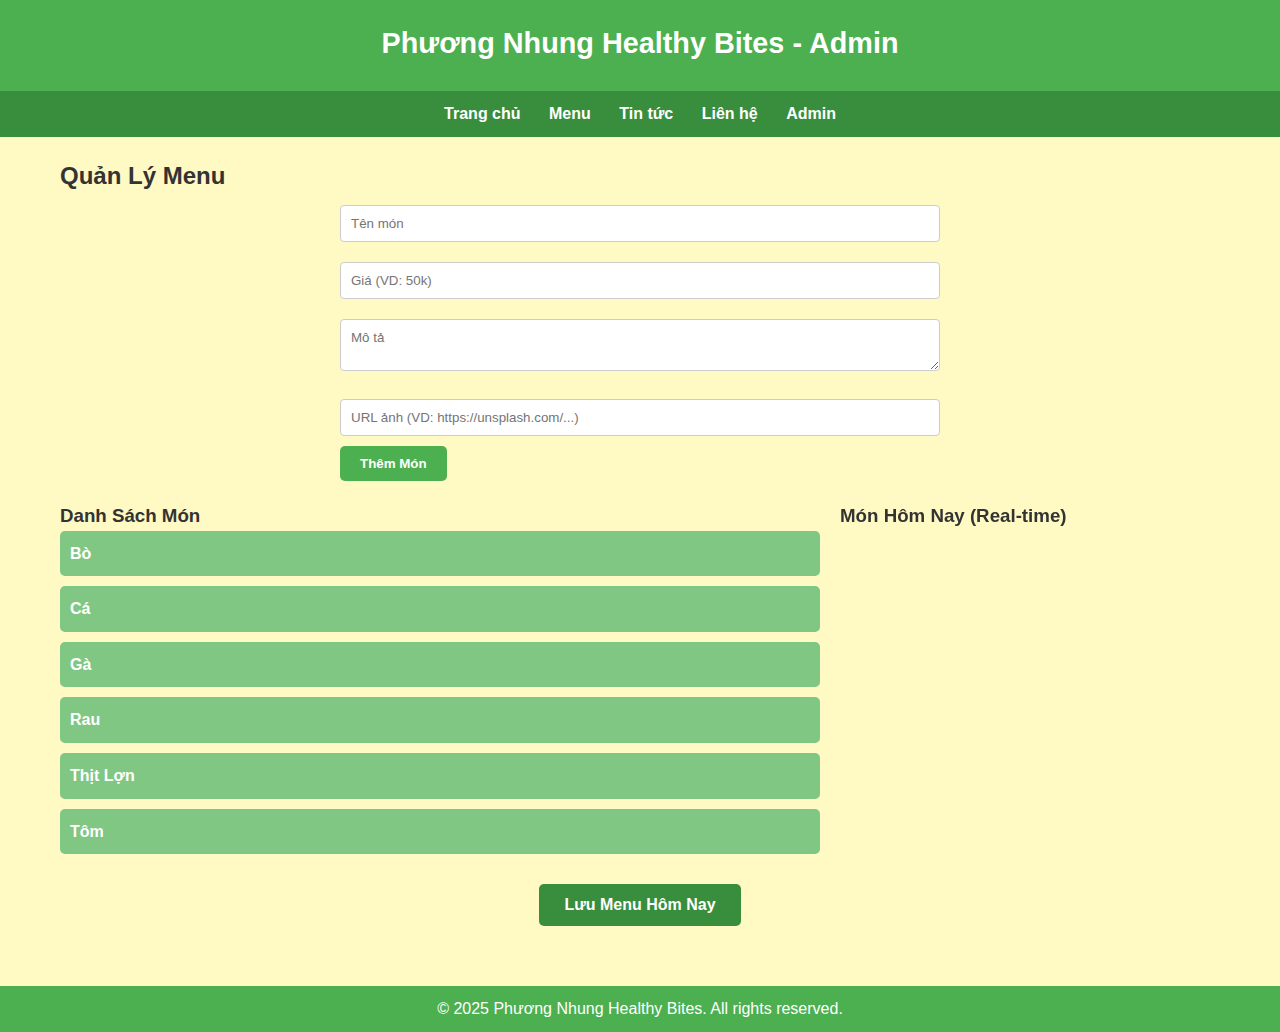
<file: admin.html>
<!-- File 3: admin.html (Trang Quản Lý Menu - Thêm/Xóa/Checkbox real-time) -->
<!DOCTYPE html>
<html lang="vi">
<head>
    <meta charset="UTF-8">
    <meta name="viewport" content="width=device-width, initial-scale=1.0">
    <title>Phương Nhung Healthy Bites - Quản Lý Menu</title>
    <link rel="stylesheet" href="styles.css">
</head>
<body>
    <header>
        <h1>Phương Nhung Healthy Bites - Admin</h1>
    </header>
    <nav>
        <a href="index.html">Trang chủ</a>
        <a href="menu.html">Menu</a>
        <a href="blog.html">Tin tức</a>
        <a href="contact.html">Liên hệ</a>
        <a href="admin.html">Admin</a>
    </nav>
    <section class="section admin-section">
        <h2>Quản Lý Menu</h2>
        <form id="add-dish-form">
            <input type="text" id="dish-name" placeholder="Tên món" required>
            <input type="text" id="dish-price" placeholder="Giá (VD: 50k)" required>
            <textarea id="dish-desc" placeholder="Mô tả"></textarea>
            <input type="text" id="dish-img" placeholder="URL ảnh (VD: https://unsplash.com/...)" required>
            <button type="submit">Thêm Món</button>
        </form>
        <div class="admin-layout">
            <div class="left">
                <h3>Danh Sách Món</h3>
                <ul id="dish-list"></ul>
            </div>
            <div class="right">
                <h3>Món Hôm Nay (Real-time)</h3>
                <ul id="today-dishes"></ul>
            </div>
        </div>
        <button id="save-menu">Lưu Menu Hôm Nay</button>
    </section>
    <footer>
        <p>&copy; 2025 Phương Nhung Healthy Bites. All rights reserved.</p>
    </footer>
    <script src="script.js"></script>
    <script>
        loadAdmin(); // Load và xử lý admin
    </script>
</body>

</html>
</file>
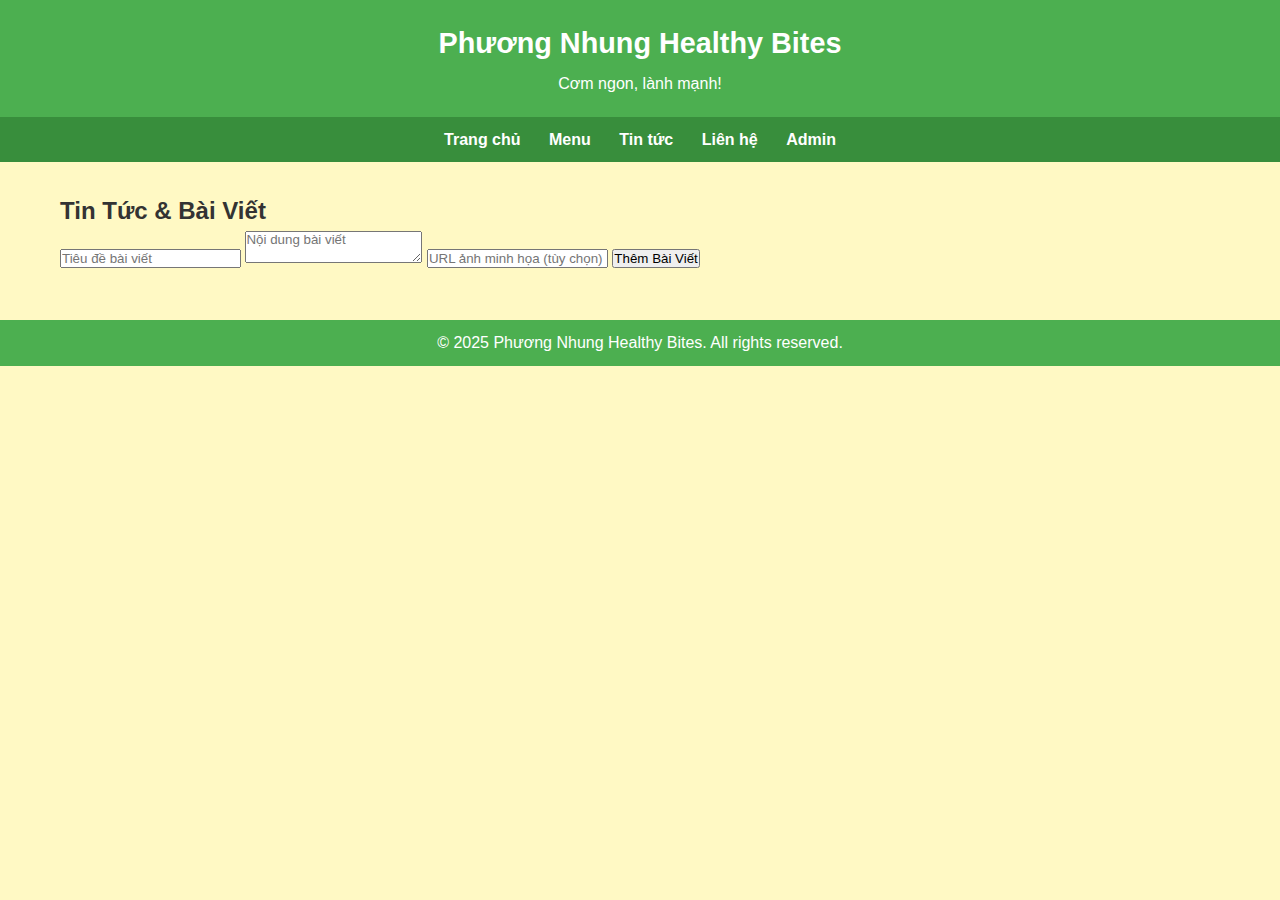
<file: blog.html>
<!DOCTYPE html>
<html lang="vi">
<head>
    <meta charset="UTF-8">
    <meta name="viewport" content="width=device-width, initial-scale=1.0">
    <title>Phương Nhung Healthy Bites - Tin Tức</title>
    <link rel="stylesheet" href="styles.css">
</head>
<body>
    <header>
        <h1>Phương Nhung Healthy Bites</h1>
        <p>Cơm ngon, lành mạnh!</p>
    </header>
    <nav>
        <a href="index.html">Trang chủ</a>
        <a href="menu.html">Menu</a>
        <a href="blog.html">Tin tức</a>
        <a href="contact.html">Liên hệ</a>
        <a href="admin.html">Admin</a>
    </nav>
    <section id="blog" class="section">
        <h2>Tin Tức & Bài Viết</h2>
        <form id="add-post-form">
            <input type="text" id="post-title" placeholder="Tiêu đề bài viết" required>
            <textarea id="post-content" placeholder="Nội dung bài viết" required></textarea>
            <input type="text" id="post-img" placeholder="URL ảnh minh họa (tùy chọn)">
            <button type="submit">Thêm Bài Viết</button>
        </form>
        <div id="blog-posts" aria-live="polite"></div>
    </section>
    <footer>
        <p>&copy; 2025 Phương Nhung Healthy Bites. All rights reserved.</p>
    </footer>
    <script src="script.js"></script>
    <script>
        if (typeof loadBlog === 'function') loadBlog();
    </script>
</body>
</html>
</file>
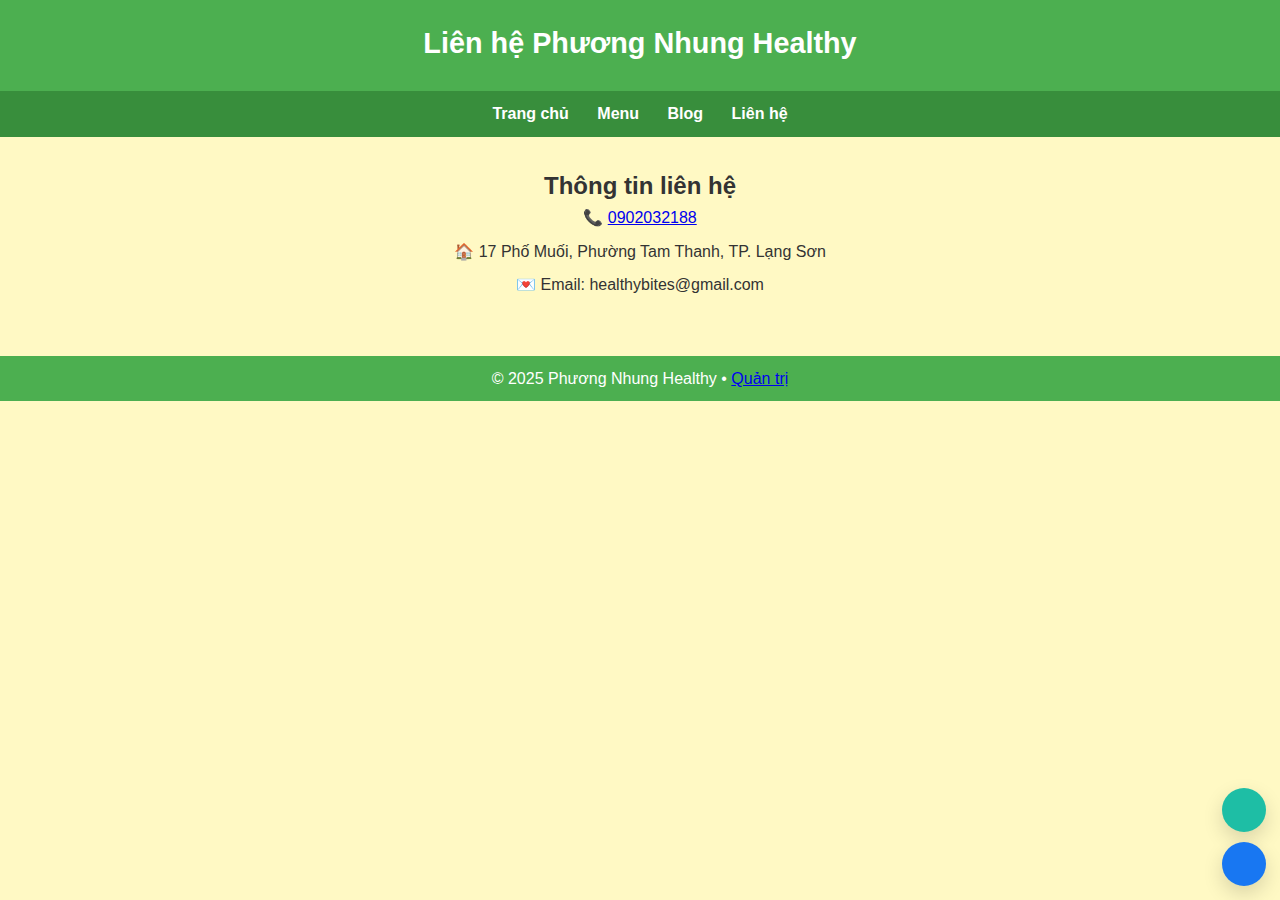
<file: contact.html>
<!DOCTYPE html>
<html lang="vi">
<head>
  <meta property="og:title" content="Liên hệ - Phương Nhung Healthy">
  <meta property="og:type" content="website">
  <meta property="og:site_name" content="Phương Nhung Healthy Bites">
  <meta name="description" content="Phương Nhung Healthy Bites - Eat Clean • Healthy • Balance. Menu cập nhật theo ngày, xem nhanh và đặt món qua Zalo/Messenger.">
  <meta charset="UTF-8">
  <meta name="viewport" content="width=device-width, initial-scale=1.0">
  <title>Liên hệ - Phương Nhung Healthy</title>
  <link rel="stylesheet" href="styles.css">
</head>
<body>
  <header><h1>Liên hệ Phương Nhung Healthy</h1></header>
  
  <nav class="main-nav">
    <a href="index.html">Trang chủ</a>
    <a href="menu.html">Menu</a>
    <a href="blog.html">Blog</a>
    <a href="contact.html">Liên hệ</a>
  </nav>

  <section class="section contact">
    <h2>Thông tin liên hệ</h2>
    <p>📞 <a href="tel:0902032188">0902032188</a></p>
    <p>🏠 17 Phố Muối, Phường Tam Thanh, TP. Lạng Sơn</p>
    <p>💌 Email: healthybites@gmail.com</p>
  </section>

  <footer>
    <p>© 2025 Phương Nhung Healthy • <a href="admin.html">Quản trị</a></p>
  </footer>

  <div class="chat-fab">
    <a class="chat-btn chat-zalo" href="https://zalo.me/0902032188" target="_blank" rel="noopener" aria-label="Zalo"></a>
    <a class="chat-btn chat-mes" href="https://m.me/nhung.ba.18" target="_blank" rel="noopener" aria-label="Messenger"></a>
  </div>
</body>
</html>
</file>
<file: styles.css>
/* 🌿 Phuong Nhung Healthy v3.1 – styles.css */

/* Reset + base */
* {
  margin: 0;
  padding: 0;
  box-sizing: border-box;
  font-family: Arial, sans-serif;
}
body {
  background: #FFF9C4;
  color: #333;
  line-height: 1.6;
}
header {
  background: #4CAF50;
  color: white;
  text-align: center;
  padding: 20px 10px;
}
header h1 {
  font-size: 1.8rem;
  margin-bottom: 5px;
}
nav {
  background: #388E3C;
  padding: 10px;
  text-align: center;
}
nav a {
  color: white;
  text-decoration: none;
  margin: 0 12px;
  font-weight: bold;
  transition: 0.3s;
}
nav a:hover {
  text-decoration: underline;
  color: #FFD54F;
}

/* Section */
.section {
  padding: 30px 20px;
  max-width: 1200px;
  margin: auto;
}
.banner {
  text-align: center;
}
.banner img {
  width: 100%;
  max-width: 600px;
  border-radius: 10px;
  margin-top: 10px;
}

/* Menu grid */
.menu {
  display: grid;
  grid-template-columns: repeat(auto-fit, minmax(200px, 1fr));
  gap: 20px;
  margin-top: 20px;
}
.menu-item {
  background: white;
  border-radius: 10px;
  padding: 15px;
  text-align: center;
  box-shadow: 0 2px 5px rgba(0,0,0,0.1);
}
.menu-item img {
  width: 100%;
  height: 150px;
  object-fit: cover;
  border-radius: 10px;
}
.menu-item h4 {
  margin-top: 10px;
  font-size: 1.1rem;
}

/* Menu realtime clock + QR */
#menu-header {
  text-align: center;
  margin: 10px auto;
}
#menu-datetime {
  font-weight: bold;
  color: #388E3C;
  margin-top: 4px;
}
#qr-section {
  text-align: center;
  margin-top: 20px;
}
#qr-code {
  width: 160px;
  height: 160px;
  margin-top: 8px;
  border-radius: 10px;
  background: white;
  padding: 5px;
}

/* Admin */
.admin-section {
  padding: 20px;
}
.admin-section form {
  max-width: 600px;
  margin: 0 auto 20px;
}
.admin-section input,
.admin-section textarea,
.admin-section select {
  width: 100%;
  padding: 10px;
  margin: 10px 0;
  border: 1px solid #ccc;
  border-radius: 4px;
}
.admin-section button {
  background: #4CAF50;
  color: white;
  padding: 10px 20px;
  border: none;
  cursor: pointer;
  border-radius: 5px;
  font-weight: bold;
}
.admin-section button:hover {
  background: #45A049;
}

/* Accordion */
.accordion {
  margin-bottom: 10px;
  border-radius: 5px;
  overflow: hidden;
  background: #f8f8f8;
}
.accordion h4 {
  background: #81C784;
  color: white;
  padding: 10px;
  cursor: pointer;
  display: flex;
  justify-content: space-between;
  align-items: center;
}
.accordion-content {
  display: none;
  padding: 10px;
  background: white;
}
.accordion-content.active {
  display: block;
}

/* List items */
ul { list-style: none; padding: 0; }
li {
  margin: 10px 0;
  background: white;
  padding: 10px;
  border-radius: 5px;
  display: flex;
  align-items: center;
  flex-wrap: wrap;
  gap: 6px;
}
li img {
  border-radius: 5px;
}
li button {
  margin-left: auto;
  padding: 6px 10px;
  border: none;
  cursor: pointer;
  border-radius: 4px;
}
.btn-green {
  background: #66BB6A;
  color: white;
}
.btn-green:hover {
  background: #4CAF50;
}
.btn-danger {
  background: #E53935;
  color: white;
}
.btn-danger:hover {
  background: #C62828;
}

#save-menu {
  display: block;
  margin: 20px auto;
  padding: 12px 25px;
  background: #388E3C;
  color: white;
  border: none;
  cursor: pointer;
  border-radius: 5px;
  font-size: 1rem;
}
#reset-selection {
  display: block;
  margin: 10px auto;
  padding: 10px 25px;
  background: #D32F2F;
  color: white;
  border: none;
  border-radius: 5px;
}

/* Blog posts */
.blog-post {
  background: white;
  padding: 15px;
  margin: 20px 0;
  border-radius: 10px;
  box-shadow: 0 2px 4px rgba(0,0,0,0.1);
}
.blog-post img {
  width: 100%;
  max-height: 200px;
  object-fit: cover;
  border-radius: 10px;
}

/* Contact */
.contact {
  text-align: center;
}
.contact p {
  margin-bottom: 8px;
}

/* Footer */
footer {
  background: #4CAF50;
  color: white;
  text-align: center;
  padding: 10px;
  margin-top: 20px;
}

/* Floating chat buttons */
.chat-fab{ position:fixed; right:14px; bottom:14px; display:flex; flex-direction:column; gap:10px; z-index:9999; }
.chat-btn{ width:44px; height:44px; border-radius:50%; display:inline-block; background:#1877F2; box-shadow:0 8px 20px rgba(0,0,0,.15); }
.chat-zalo{ background:#1EBEA5; background-image:url('data:image/svg+xml;utf8,<svg ..."></svg>'); background-repeat:no-repeat; background-position:center; }
.chat-mes{ background:#1877F2; background-image:url('data:image/svg+xml;utf8,<svg ..."></svg>'); background-repeat:no-repeat; background-position:center; }

/* Hover preview for menu */
.hover-preview{ position:fixed; pointer-events:none; opacity:0; transform:translateY(6px); transition:opacity .15s ease, transform .15s ease; background:#fff; border-radius:12px; box-shadow:0 10px 24px rgba(0,0,0,.2); padding:6px; z-index:999; }
.hover-preview img{ display:block; width:260px; height:195px; object-fit:cover; border-radius:10px; }
.menu-name{ cursor:pointer; position:relative; color:#2e2e2e; }
.menu-name:hover{ color:#388E3C; }

/* Mobile styles */
@media (max-width: 768px){
  .hover-preview{ display:none; }
  .dish-entry{ flex-direction:column; align-items:flex-start; }
  .dish-photo{ width:100%; max-height:220px; border-radius:12px; box-shadow:0 10px 20px rgba(0,0,0,.08); margin-top:6px; display:none; }
  .dish-entry.open .dish-photo{ display:block; }
}

/* Tabs + admin layout */
.tabs{ display:flex; gap:8px; justify-content:center; margin:10px auto 16px; }
.tab-btn{ background:#fff; color:#388E3C; border:2px solid #388E3C; padding:8px 14px; border-radius:999px; cursor:pointer; font-weight:700; }
.tab-btn.active{ background:#388E3C; color:#fff; }
.tab-panel{ display:none; }
.tab-panel.active{ display:block; }
.admin-layout{ display:flex; gap:20px; align-items:flex-start; }
.left{ flex:2; }
.right{ flex:1; position:sticky; top:12px; }

/* Menu list refinements */
#menu-list ul{ list-style:none; padding:0; }
#menu-list li{ display:flex; gap:8px; align-items:center; padding:10px; background:#fff; border-radius:8px; margin:8px 0; box-shadow:0 4px 12px rgba(0,0,0,.05); }
#menu-list h4{ margin-top:18px; color:#388E3C; }
</file>
